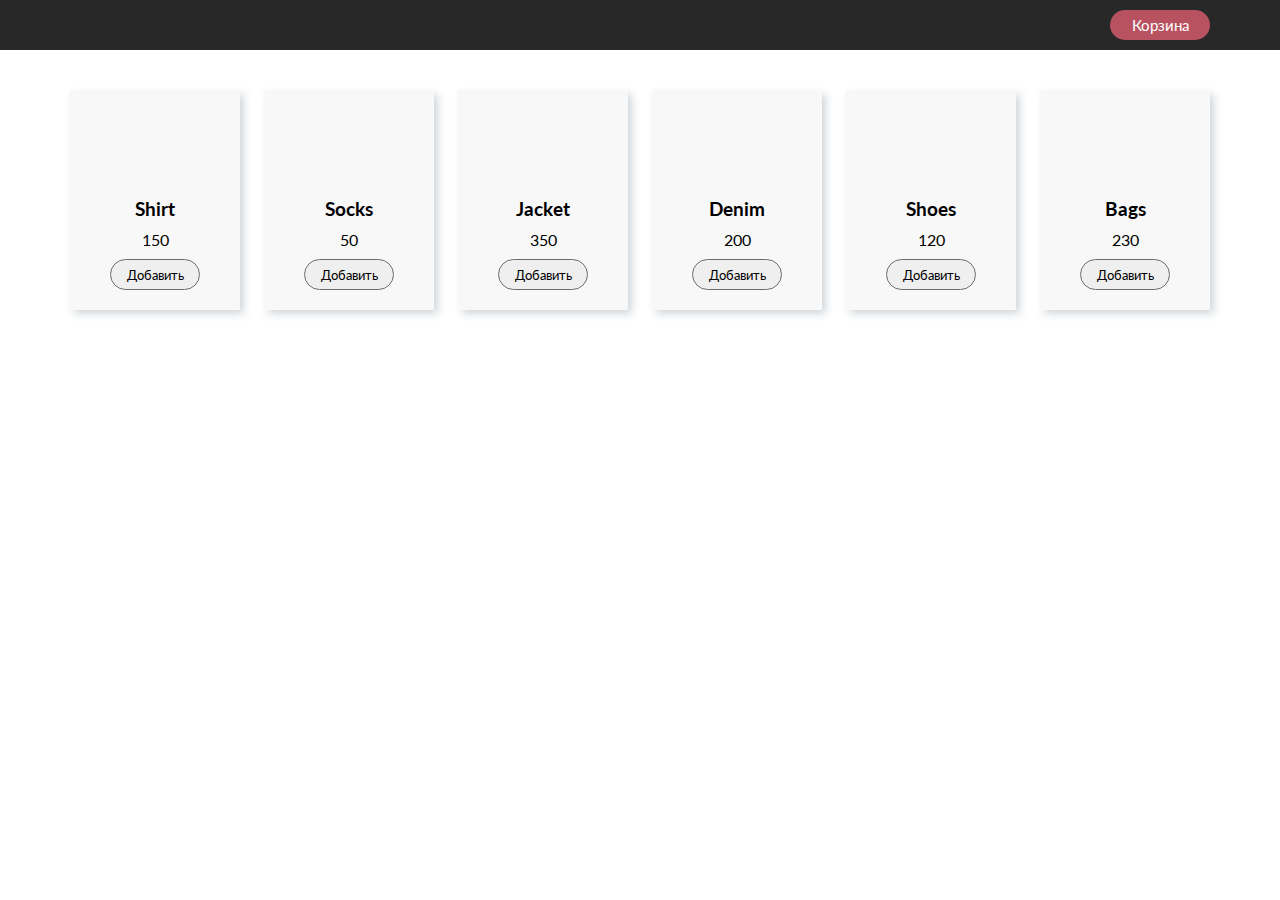
<file: index.html>
<!DOCTYPE html>
<html>

<head>
   <meta charset="UTF-8">
   <title>initShop</title>
   <link rel="stylesheet" href="style/style.css">

   <link rel="preconnect" href="https://fonts.googleapis.com">
   <link rel="preconnect" href="https://fonts.gstatic.com" crossorigin>
   <link href="https://fonts.googleapis.com/css2?family=Lato:wght@300;400;700;900&display=swap" rel="stylesheet">
</head>

<body>
   <header>
      <div class="container">
         <button class="cart-button" type="button">Корзина</button>
      </div>
   </header>
   <main>
      <div class="container">
         <div class="goods-list"></div>
      </div>
   </main>
   <script src="script.js"></script>
</body>

</html>
</file>
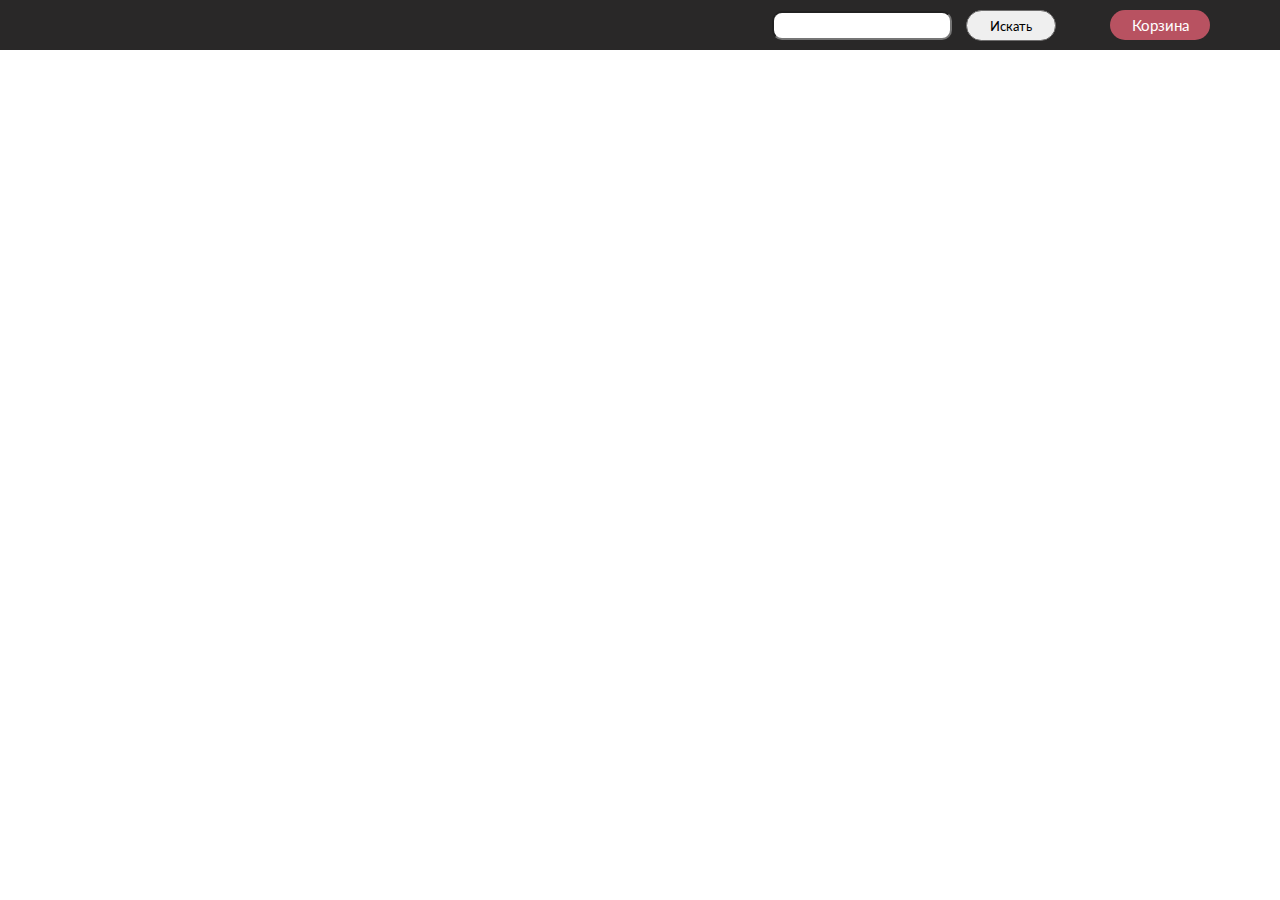
<file: lesson4/index.html>
<!DOCTYPE html>
<html>

<head>
   <meta charset="UTF-8">
   <title>initShop</title>
   <link rel="stylesheet" href="style/style.css">

   <link rel="preconnect" href="https://fonts.googleapis.com">
   <link rel="preconnect" href="https://fonts.gstatic.com" crossorigin>
   <link href="https://fonts.googleapis.com/css2?family=Lato:wght@300;400;700;900&display=swap" rel="stylesheet">
</head>

<body>
   <header>
      <div class="container">
         <input type="text">
         <button id="search">Искать</button>
         <button class="cart-button" type="button">Корзина</button>
      </div>
   </header>
   <main>
      <div class="container">
         <div class="goods-list"></div>
      </div>
   </main>
   <script src="script.js"></script>
</body>

</html>
</file>
<file: style/style.css>
@charset "UTF-8";
/* Переменные */
* {
  margin: 0;
  padding: 0;
}

body {
  font-family: "Lato", sans-serif;
}

.container {
  max-width: 1140px;
  margin: 0 auto;
}

header {
  height: 50px;
  background-color: #292828;
  text-align: right;
}

.cart-button {
  margin-top: 10px;
  background: #b85261;
  height: 30px;
  width: 100px;
  border-radius: 27px 27px 27px 27px;
  cursor: pointer;
  border: none;
  outline: none;
  font-size: 15px;
  line-height: 17px;
  color: #FFFFFF;
  font-family: "Lato", sans-serif;
}

.cart-button:hover {
  -webkit-transition: 200ms;
  transition: 200ms;
  background: #a54b59;
}

.goods-list {
  margin-top: 40px;
  display: -webkit-box;
  display: -ms-flexbox;
  display: flex;
  -webkit-box-pack: justify;
      -ms-flex-pack: justify;
          justify-content: space-between;
}

.goods-item {
  -webkit-box-shadow: 4px 4px 8px 0px rgba(34, 60, 80, 0.2);
          box-shadow: 4px 4px 8px 0px rgba(34, 60, 80, 0.2);
  background-color: #F8F8F8;
  width: 150px;
  height: 200px;
  display: -webkit-box;
  display: -ms-flexbox;
  display: flex;
  -webkit-box-orient: vertical;
  -webkit-box-direction: normal;
      -ms-flex-direction: column;
          flex-direction: column;
  -webkit-box-pack: end;
      -ms-flex-pack: end;
          justify-content: flex-end;
  -webkit-box-align: center;
      -ms-flex-align: center;
          align-items: center;
  padding: 10px;
}

.goods-item h3 {
  margin-bottom: 10px;
  padding-top: 10px;
}

.goods-item p {
  margin-bottom: 10px;
}

.goods-add-btn {
  font-family: "Lato", sans-serif;
  border-radius: 27px 27px 27px 27px;
  cursor: pointer;
  border: 1px solid #6e6d6d;
  outline: none;
  height: 31px;
  width: 90px;
  margin-bottom: 10px;
}

.goods-add-btn:hover {
  border: 1px solid tomato;
  color: tomato;
  -webkit-transition: 200ms;
  transition: 200ms;
}
/*# sourceMappingURL=style.css.map */
</file>
<file: lesson4/style/style.css>
@charset "UTF-8";
/* Переменные */
* {
  margin: 0;
  padding: 0;
}

body {
  font-family: "Lato", sans-serif;
}

header input {
  font-family: "Lato", sans-serif;
  color: #292828;
  padding: 5px;
  height: 15px;
  border-radius: 10px;
}

#search {
  margin-left: 10px;
  margin-right: 50px;
  font-family: "Lato", sans-serif;
  border-radius: 27px;
  cursor: pointer;
  border: 1px solid #6e6d6d;
  outline: none;
  height: 31px;
  width: 90px;
  margin-bottom: 10px;
}

#search:hover {
  border: 1px solid tomato;
  color: tomato;
  -webkit-transition: 200ms;
  transition: 200ms;
}

.container {
  max-width: 1140px;
  margin: 0 auto;
}

header {
  height: 50px;
  background-color: #292828;
  text-align: right;
}

.cart-button {
  margin-top: 10px;
  background: #b85261;
  height: 30px;
  width: 100px;
  border-radius: 27px 27px 27px 27px;
  cursor: pointer;
  border: none;
  outline: none;
  font-size: 15px;
  line-height: 17px;
  color: #FFFFFF;
  font-family: "Lato", sans-serif;
}

.cart-button:hover {
  -webkit-transition: 200ms;
  transition: 200ms;
  background: #a54b59;
}

.goods-list {
  margin-top: 40px;
  display: -webkit-box;
  display: -ms-flexbox;
  display: flex;
  -ms-flex-pack: distribute;
      justify-content: space-around;
}

.goods-item {
  -webkit-box-shadow: 4px 4px 8px 0px rgba(34, 60, 80, 0.2);
          box-shadow: 4px 4px 8px 0px rgba(34, 60, 80, 0.2);
  background-color: #F8F8F8;
  width: 150px;
  height: 200px;
  display: -webkit-box;
  display: -ms-flexbox;
  display: flex;
  -webkit-box-orient: vertical;
  -webkit-box-direction: normal;
      -ms-flex-direction: column;
          flex-direction: column;
  -webkit-box-pack: end;
      -ms-flex-pack: end;
          justify-content: flex-end;
  -webkit-box-align: center;
      -ms-flex-align: center;
          align-items: center;
  padding: 10px;
}

.goods-item h3 {
  margin-bottom: 10px;
  padding-top: 10px;
}

.goods-item p {
  margin-bottom: 10px;
}

.goods-add-btn {
  font-family: "Lato", sans-serif;
  border-radius: 27px;
  cursor: pointer;
  border: 1px solid #6e6d6d;
  outline: none;
  height: 31px;
  width: 90px;
  margin-bottom: 10px;
}

.goods-add-btn:hover {
  border: 1px solid tomato;
  color: tomato;
  -webkit-transition: 200ms;
  transition: 200ms;
}
/*# sourceMappingURL=style.css.map */
</file>
